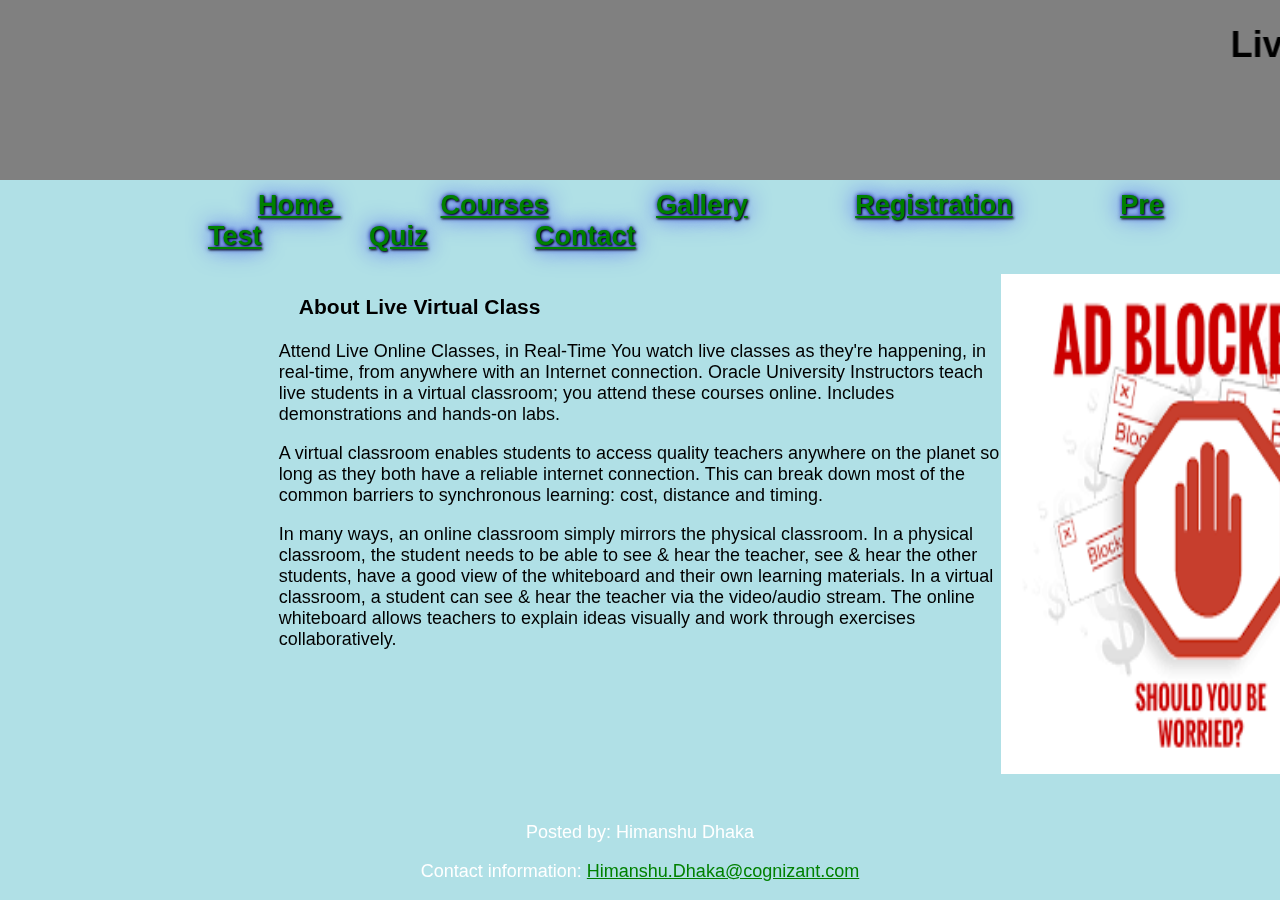
<file: index.html>
<!Doctype html>
<html>
    <head>
        <title>
            Live Virtual Class
        </title>
        <link rel="stylesheet"  type="text/css" href="css/index.css">
      </head>
      <body onload="myprompt()" style="background-color:powderblue;">
          <section>
          <header > 
            <script src="js/index.js">
            </script>
              <h1><marquee>Live Virtual Class</marquee></h1>
          </header>
          <nav>

              <ul >
                  <h2>
                  <li> <a href="index.html"> Home </a></li>
                  <li> <a href="courses.html"> Courses</a> </li>
                  <li> <a href="gallery.html">Gallery</a></li>
                  <li> <a href="registration.html">Registration</a></li>
                  <li> <a href="PreTest.html">Pre Test</a></li>
                  <li> <a href="Quiz.html">Quiz</a></li>
                  <li> <a href="contact.html">Contact</a></li>
                  </h2>
              </ul>    
          </nav>
          <div id="left"  > 
            <iframe width="320" height="500" src="https://www.youtube.com/embed/gqYSdflvfQk" frameborder="0" allow="accelerometer; autoplay; encrypted-media; gyroscope; picture-in-picture" allowfullscreen></iframe>
           </div>   
            <div id="middle" align="left" >
                <h3 id="abc"> <b>About Live Virtual Class</b></h3> 
                <p>Attend Live Online Classes, in Real-Time
                You watch live classes as they're happening, in real-time, from anywhere with an Internet connection.  
                Oracle University Instructors teach live students in a virtual classroom;
                you attend these courses online. Includes demonstrations and hands-on labs.</p>
                <p> A virtual classroom enables students to access quality teachers anywhere on the planet so long as they both have a reliable internet connection.
                    This can break down most of the common barriers to synchronous learning: cost, distance and timing. </p>
                <p> In many ways, an online classroom simply mirrors the physical classroom. In a physical classroom, the student needs to be able to see & hear the teacher, 
                    see & hear the other students, have a good view of the whiteboard and their own learning materials. In a virtual classroom, a student can see & hear the 
                    teacher via the video/audio stream. The online whiteboard allows teachers to explain ideas visually and work through exercises collaboratively.</p>
            </div>
            <div id="right">
                <div id="cf">
                <img class="bottom" src="Assets/images/ads.jfif" width="400" height="500">
                 <img  class="top" src="Assets/images/ads1.png" width="400" height="500"/>
                  </div>
            </div>
          </section>
          <div class="footer">
            <p>Posted by: Himanshu Dhaka</p>
            <p>Contact information: <a href="mailto:Himanshu.Dhaka@cognizant.com">Himanshu.Dhaka@cognizant.com</a></p>
          </div>
          
      </body>
          
</html>
</file>
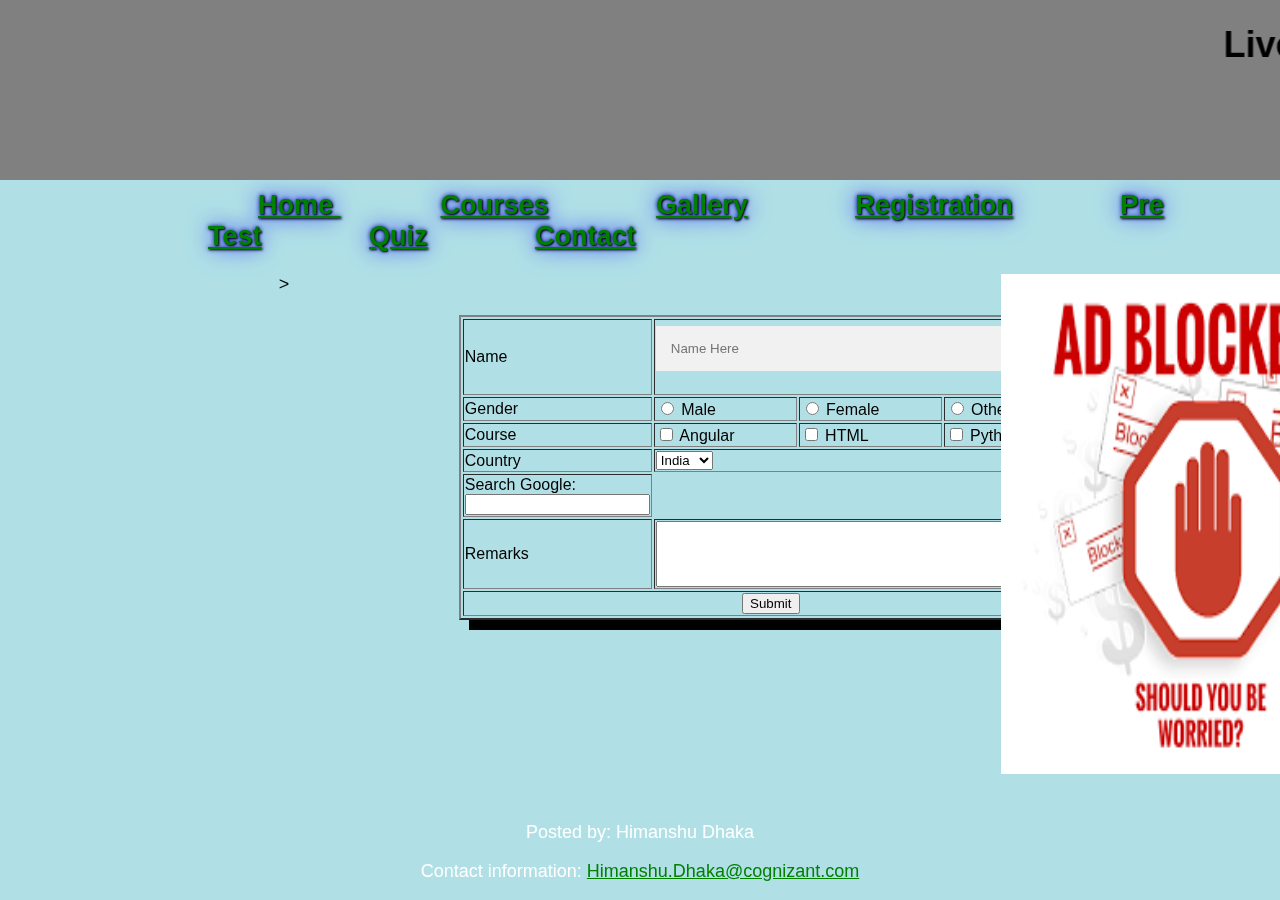
<file: contact.html>
<html><head>
    <title>
        Live Virtual Class
    </title>
    <link rel="stylesheet" type="text/css" href="css/index.css">
  </head>
  <body onload="myfunction()" style="background-color:powderblue;">
      <section>
      <header> 
          <h1><marquee>Live Virtual Class</marquee></h1>
      </header>
      <nav>

          <ul>
              <h2>
              <li> <a href="index.html"> Home </a></li>
              <li> <a href="courses.html"> Courses</a> </li>
              <li> <a href="gallery.html">Gallery</a></li>
              <li> <a href="registration.html">Registration</a></li>
              <li> <a href="PreTest.html">Pre Test</a></li>
              <li> <a href="Quiz.html">Quiz</a></li>
              <li> <a href="contact.html">Contact</a></li>
              </h2>
          </ul>    
      </nav>
      <div id="left"> 
        <iframe width="320" height="500" src="https://www.youtube.com/embed/gqYSdflvfQk" frameborder="0" allow="accelerometer; autoplay; encrypted-media; gyroscope; picture-in-picture" allowfullscreen=""></iframe>
       </div>   
        <div id="middle" align="left" padding-left="40px">
            <form><table border="2" >
                    <tbody><tr>
                        <td>Name</td>
                        <td colspan="3"><input type="text" name="Name" placeholder="Name Here"> </td>
                    </tr>
                    <tr>
                        <td>Gender</td>
                        <td><input type="radio" name="gender" value="male"> Male</td>
                        <td><input type="radio" name="gender" value="female"> Female</td>
                        <td><input type="radio" name="gender" value="other"> Other</td>
                  </tr>
                  <tr>
                      <td>Course </td>
                      <td> <input type="checkbox" name="Angular" value="Angular"> Angular</td><td><input type="checkbox" name="HTML" value="HTML"> HTML</td>
                      <td> <input type="checkbox" name="Python" value="Python"> Python </td>
                  </tr>
                  <tr>
                      <td>Country </td>
                      <td colspan="3">
                          <select name="Country" width="100%">
                          <option value="India">India</option>
                          <option value="China">China</option>
                          <option value="Nepal">Nepal</option> 
                          </select> 
                     
                    </td>
                </tr>
                <tr> <td>Search Google: <input type="search" q="googlesearch"> </td> </tr>>
                <tr>
                    <td>Remarks</td>
                     <td colspan="3"><textarea rows="4" cols="50">                             
                        </textarea></td>

                    </tr>
                    <tr>
                        <td colspan="4"><center><input type="submit" onclick="myFunction()"></center> </td>
                        </tr>
                </tbody></table>
                </form>
        </div>
        <div id="right">
            <div id="cf">
            <img class="bottom" src="Assets/images/ads.jfif" width="400" height="500">
             <img  class="top" src="Assets/images/ads1.png" width="400" height="500"/>
              </div>
        </div> 
         </section>
      <div class="footer">
        <p>Posted by: Himanshu Dhaka</p>
        <p>Contact information: <a href="mailto:Himanshu.Dhaka@cognizant.com">Himanshu.Dhaka@cognizant.com</a></p>
      </div>
  
      
</body></html>
</file>
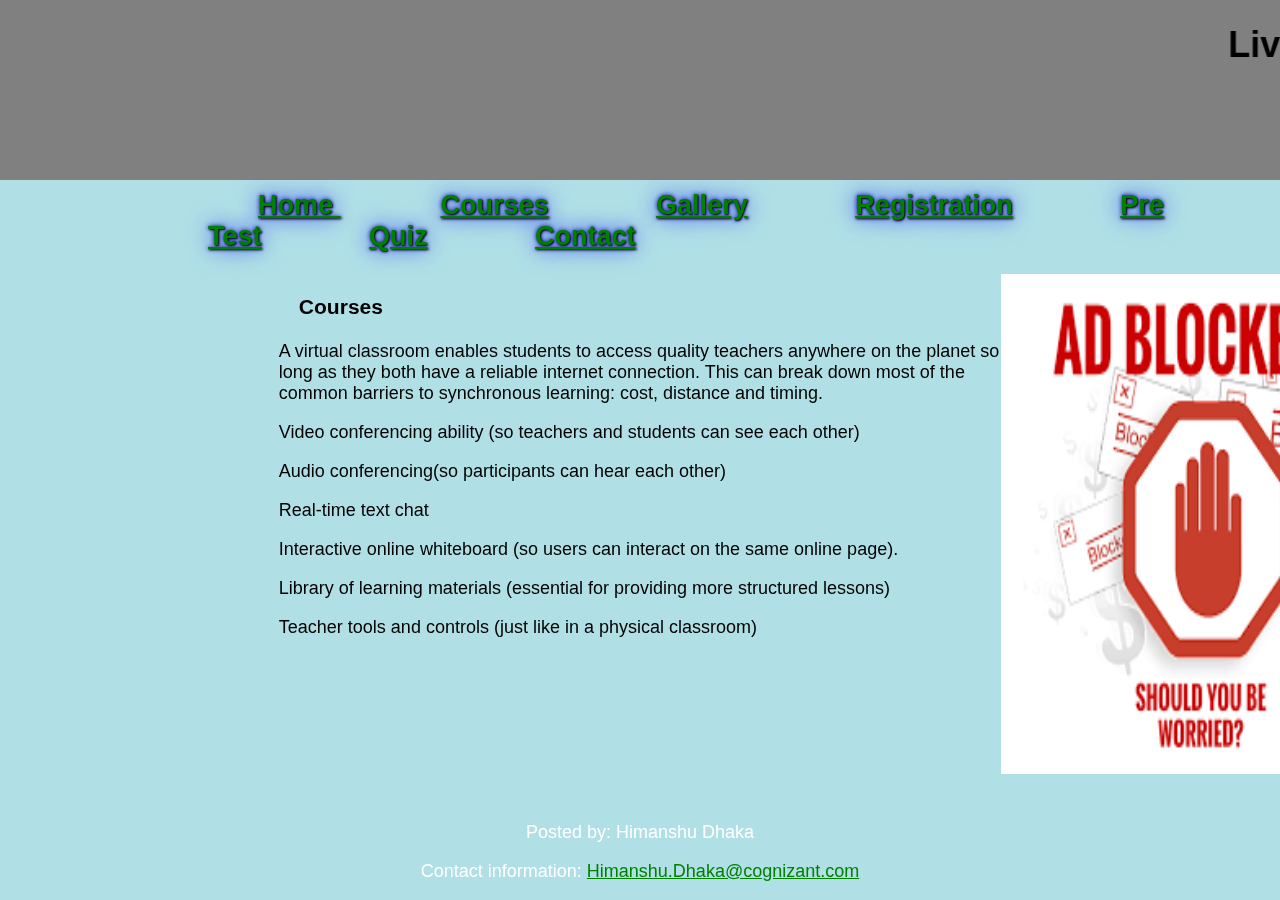
<file: courses.html>
<!Doctype html>
<html>
    <head>
        <title>
            Live Virtual Class
        </title>
        <link rel="stylesheet"  type="text/css" href="css/index.css">
      </head>
      <body style="background-color:powderblue;">
          <section>
          <header > 
              <h1><marquee>Live Virtual Class</marquee></h1>
          </header>
          <nav>

              <ul >
                  <h2>
                  <li> <a href="index.html"> Home </a></li>
                  <li> <a href="courses.html"> Courses</a> </li>
                  <li> <a href="gallery.html">Gallery</a></li>
                  <li> <a href="registration.html">Registration</a></li>
                  <li> <a href="PreTest.html">Pre Test</a></li>
                  <li> <a href="Quiz.html">Quiz</a></li>
                  <li> <a href="contact.html">Contact</a></li>
                  </h2>
              </ul>    
          </nav>
          <div id="left"  > 
            <iframe width="320" height="500" src="https://www.youtube.com/embed/gqYSdflvfQk" frameborder="0" allow="accelerometer; autoplay; encrypted-media; gyroscope; picture-in-picture" allowfullscreen></iframe>
           </div>   
            <div id="middle" align="left" >
                <h3 id="abc"> <b>Courses</b></h3> 
                <p>A virtual classroom enables students to access quality teachers anywhere on the planet so long as they both have a reliable internet connection.
                 This can break down most of the common barriers to synchronous learning: cost, distance and timing.</p>
                 <P>
                    Video conferencing ability (so teachers and students can see each other) </p>
                  <p>  Audio conferencing(so participants can hear each other) </p>
                   <p> Real-time text chat</p>
                   <p> Interactive online whiteboard (so users can interact on the same online page). </p>
                    <p>Library of learning materials (essential for providing more structured lessons)</p>
                    <p>Teacher tools and controls (just like in a physical classroom)</p>
                    
            </div>
            <div id="right">
                <div id="cf">
                <img class="bottom" src="Assets/images/ads.jfif" width="400" height="500">
                 <img  class="top" src="Assets/images/ads1.png" width="400" height="500"/>
                  </div>
            </div>
          </section>
          <div class="footer">
            <p>Posted by: Himanshu Dhaka</p>
            <p>Contact information: <a href="mailto:Himanshu.Dhaka@cognizant.com">Himanshu.Dhaka@cognizant.com</a></p>
          </div>
      </body>
          
</html>
</file>
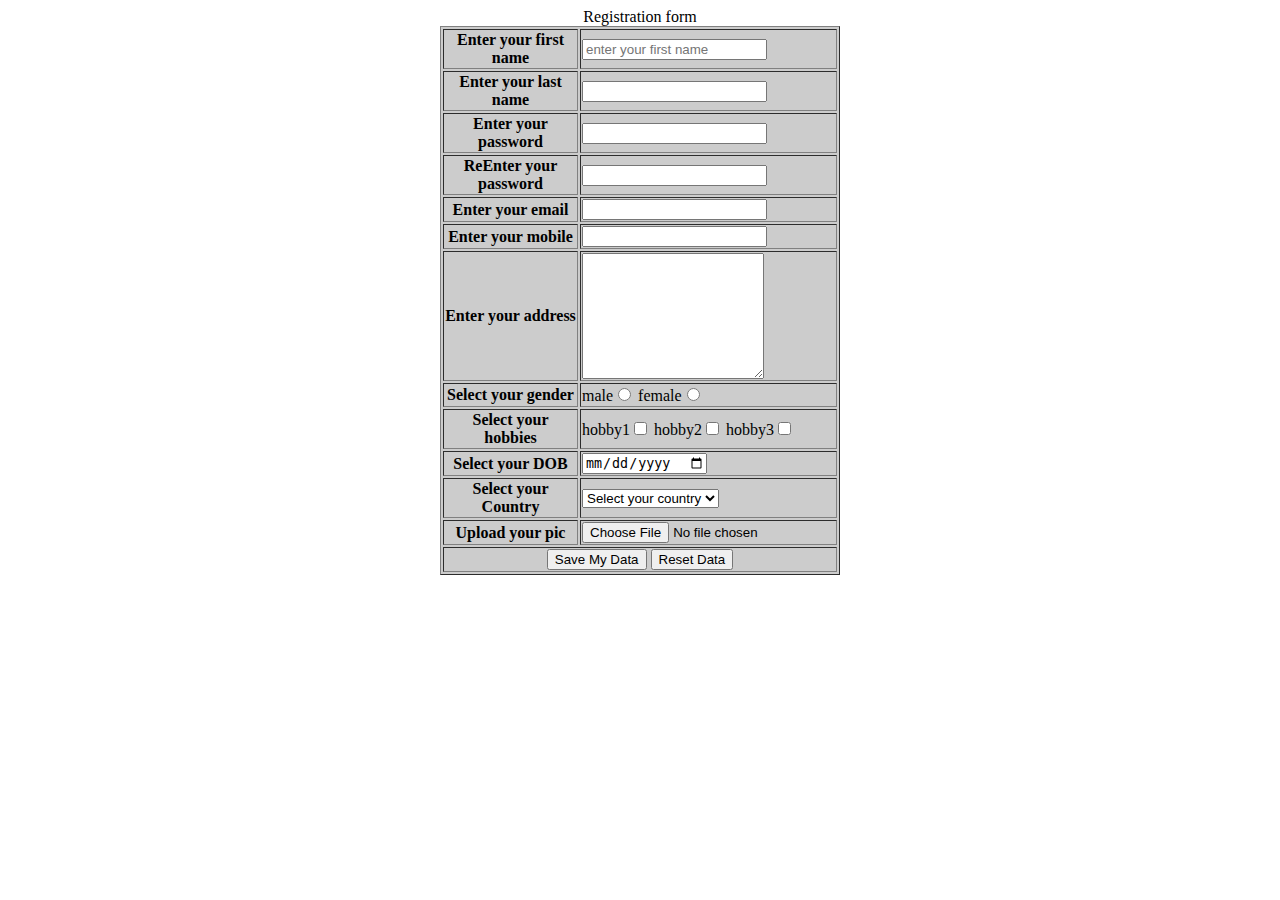
<file: FormValidation.html>
<html>
<head>
<title>HTML Table</title>
</head>
<body>
<form >
<table border="1" align="center" width="400" bgcolor="#CCCCCC" >
<caption>Registration form</caption>
<tr>
<th>Enter your first name</th>
<td><input type="text" name="fn" id="fn1" maxlength="10" title="enter your first name" placeholder="enter your first name" required/></td> 
</tr>
<tr>
<th>Enter your last name</th>
<td><input type="text"/></td>
</tr>
<tr>
<th>Enter your password</th>
<td><input type="password"/></td>
</tr>
<tr>
<th>ReEnter your password</th>
<td><input type="password"/></td>
</tr>
<tr>
<th>Enter your email</th>
<td><input type="email"/></td>
</tr>
<tr>
<th>Enter your mobile</th>
<td><input type="number"/></td>
</tr>
<tr>
<th>Enter your address</th>
<td><textarea rows="8" cols="20"></textarea></td>
</tr>
<tr>
<th>Select your gender</th>
<td>
male<input type="radio" name="g" value="m"/>
female<input type="radio" name="g" value="f"/>
</td>
</tr>
<tr>
<th>Select your hobbies</th>
<td>
hobby1<input type="checkbox" name="x[]" value="h"/>
hobby2<input type="checkbox" name="x[]" value="h2"/>
hobby3<input type="checkbox" name="x[]" value="h3"/>
</td>
</tr>
<tr>
<th>Select your DOB</th>
<td><input type="date"/></td>
</tr>
<tr>
<th>Select your Country</th>
<td>
<select name="country">
<option value="" selected="selected" disabled="disabled">Select your country</option>
<option value="1">India</option>
<option value="2">Pakistan</option>
</select>
</td>
</tr>
<tr>
<th>Upload your pic</th>
<td><input type="file"/></td>
</tr>
<tr>
<td colspan="2" align="center"><input type="submit" value="Save My Data"/>
<input type="reset" value="Reset Data"/>
</td>
</tr>
</table>
</form>
</body>
</html>
</file>
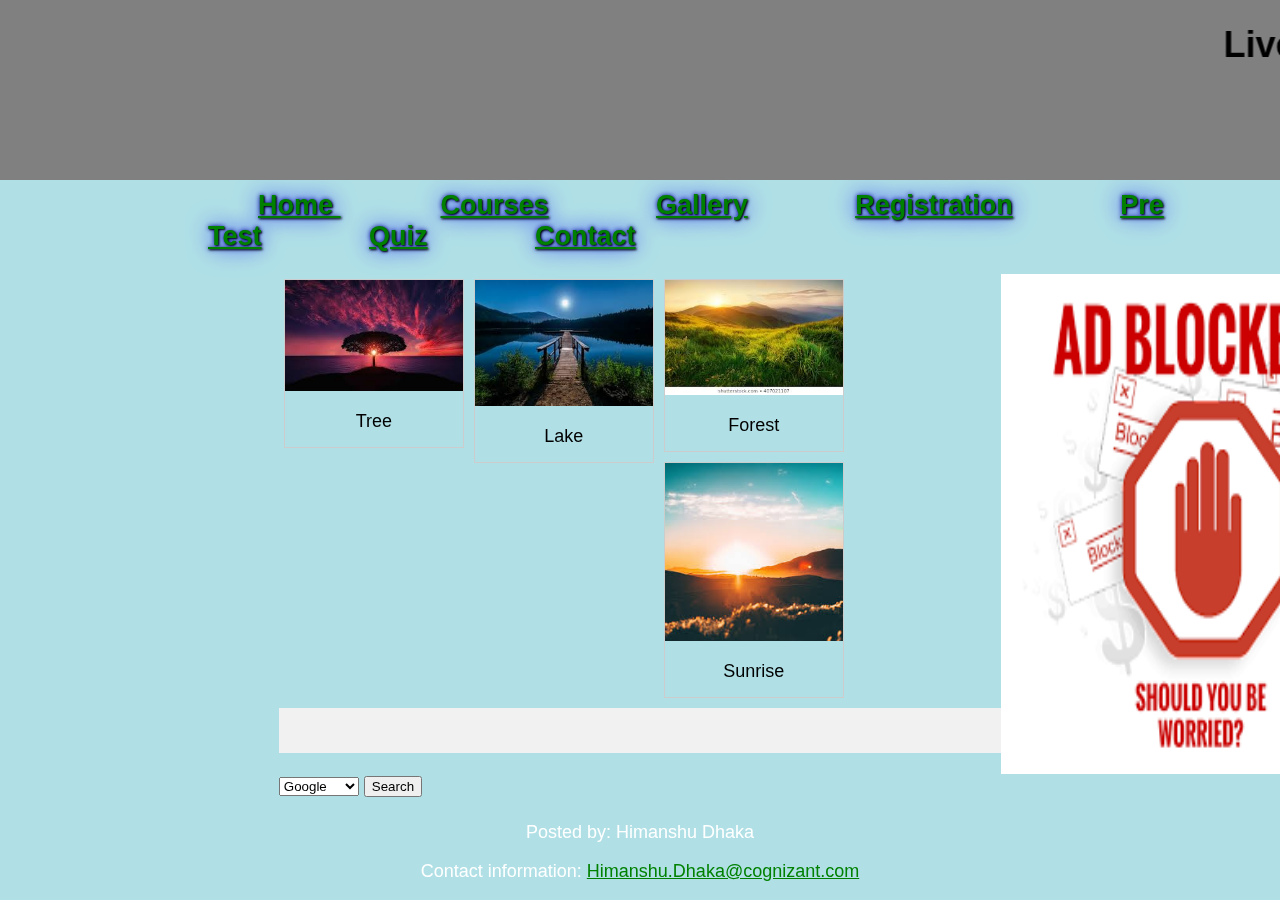
<file: gallery.html>
<!Doctype html>
<html>
    <head>
        <title>
            Live Virtual Class
        </title>
        <link rel="stylesheet"  type="text/css" href="css/index.css">
      </head>
      <body style="background-color:powderblue;">
          <section>
          <header > 
              <h1><marquee>Live Virtual Class</marquee></h1>
              <script src="js/index.js">
              </script>
          </header>
          <nav>

              <ul >
                  <h2>
                  <li> <a href="index.html"> Home </a></li>
                  <li> <a href="courses.html"> Courses</a> </li>
                  <li> <a href="gallery.html">Gallery</a></li>
                  <li> <a href="registration.html">Registration</a></li>
                  <li> <a href="PreTest.html">Pre Test</a></li>
                  <li> <a href="Quiz.html">Quiz</a></li>
                  <li> <a href="contact.html">Contact</a></li>
                  </h2>
              </ul>    
          </nav>
          <div id="left"  > 
            <iframe width="320" height="500" src="https://www.youtube.com/embed/gqYSdflvfQk" frameborder="0" allow="accelerometer; autoplay; encrypted-media; gyroscope; picture-in-picture" allowfullscreen></iframe>
           </div>   
            <div id="middle" align="left" >
                <div class="gallery">
                      <img src="Assets/images/img1.jfif" alt="Cinque Terre" width="600" height="400">
                    <div class="desc">Tree</div>
                  </div>
                  <div class="gallery">
                      <img src="Assets/images/img2.jfif" alt="Forest" width="600" height="400">
                    
                    <div class="desc">Lake</div>
                  </div>
                  
                  <div class="gallery">
                      <img src="Assets/images/img3.jfif" alt="Northern Lights" width="600" height="500">
                    
                    <div class="desc">Forest</div>
                  </div>
                  
                  <div class="gallery">
                      <img src="Assets/images/img4.jfif" alt="Mountains" width="600" height="300">
                    <div class="desc">Sunrise</div>
                  </div>
                  <form name="form2">
                    <input type="text" id="search1">
                    <select id="s1">
                      <option value="google" >Google</option>
                      <option value="Wikipedia" >Wikipedia</option >
                      <option value="Yahoo" >Yahoo</option >
                    </select>
                    <input type="button" value="Search" onclick="searchgoogle()">  
                    </form>
            </div>
            <div id="right">
                <div id="cf">
                <img class="bottom" src="Assets/images/ads.jfif" width="400" height="500">
                 <img  class="top" src="Assets/images/ads1.png" width="400" height="500"/>
                  </div>
            </div>
          </section>
          <div class="footer">
            <p>Posted by: Himanshu Dhaka</p>
            <p>Contact information: <a href="mailto:Himanshu.Dhaka@cognizant.com">Himanshu.Dhaka@cognizant.com</a></p>
          </div>
      </body>
          
</html>
</file>
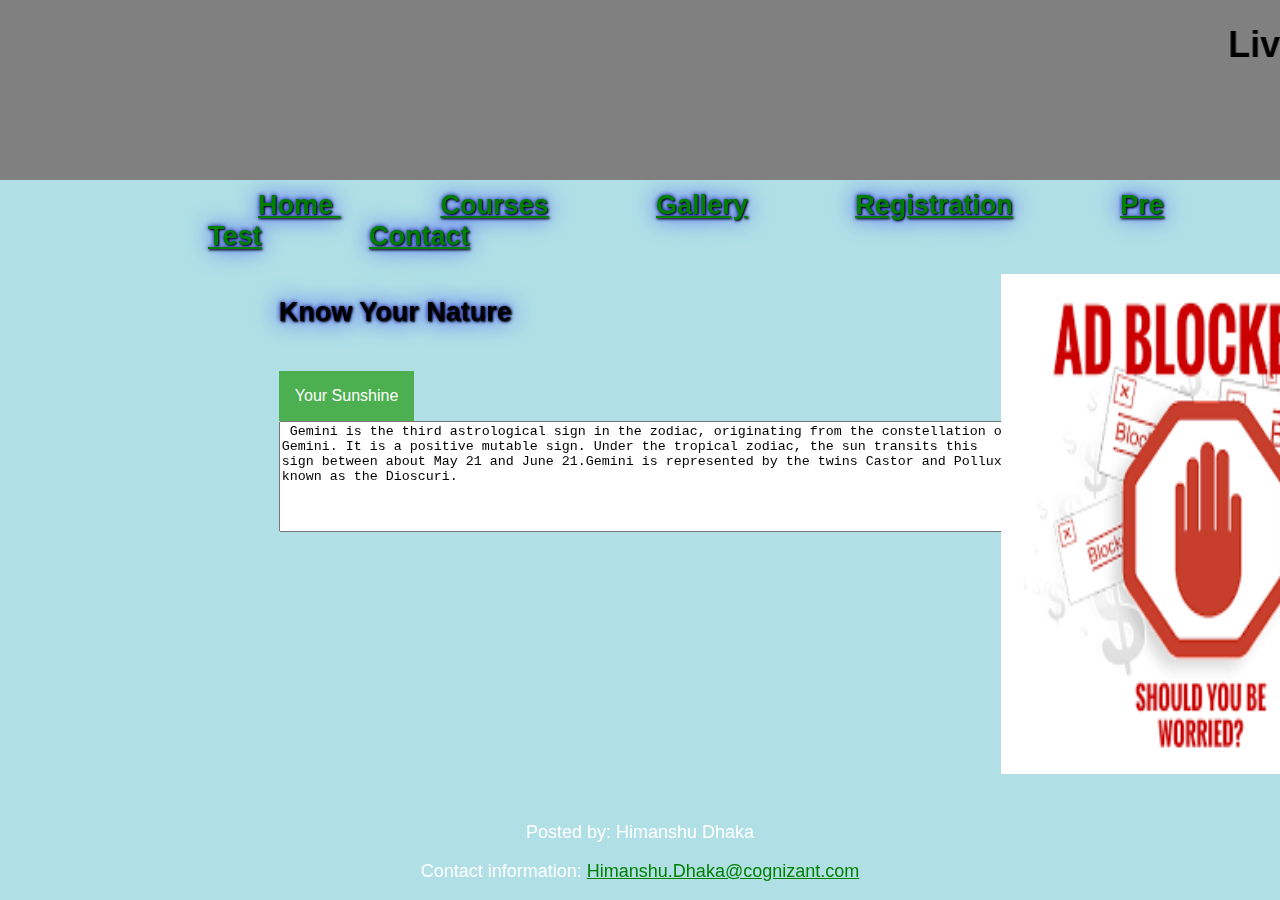
<file: Gemini.html>
<!Doctype html>
<html>
    <head>
        <title>
            Live Virtual Class
        </title>
        <link rel="stylesheet"  type="text/css" href="css/index.css">
      </head>
      <body style="background-color:powderblue;">
          <section>
          <header > 
              <h1><marquee>Live Virtual Class</marquee></h1>
          </header>
          <nav>

              <ul >
                  <h2>
                  <li> <a href="index.html"> Home </a></li>
                  <li> <a href="courses.html"> Courses</a> </li>
                  <li> <a href="gallery.html">Gallery</a></li>
                  <li> <a href="registration.html">Registration</a></li>
                  <li> <a href="PreTest.html">Pre Test</a></li>
                  <li> <a href="contact.html">Contact</a></li>
                  </h2>
              </ul>    
          </nav>
          <div id="left"  > 
            <iframe width="320" height="500" src="https://www.youtube.com/embed/gqYSdflvfQk" frameborder="0" allow="accelerometer; autoplay; encrypted-media; gyroscope; picture-in-picture" allowfullscreen></iframe>
           </div>   
            <div id="middle" align="left" >
            <h2> Know Your Nature</h2>
            <br>
            <div class="dropdown">
               <button class="dropbtn">Your Sunshine</button>
                   <div class="dropdown-content">
                   <a href="Gemini.html">Gemini</a>
                   <a href="Libra.html">Libra</a>
                   <a href="Sagittarius.html">Sagittarius</a>
                  </div>
                  
               </div>
               <br>
               <textarea rows="7" cols="90"> Gemini is the third astrological sign in the zodiac, originating from the constellation of Gemini. It is a positive mutable sign. Under the tropical zodiac, the sun transits this sign between about May 21 and June 21.Gemini is represented by the twins Castor and Pollux, known as the Dioscuri.                            
            </textarea>
            </div>
            <div id="right">
                <div id="cf">
                <img class="bottom" src="Assets/images/ads.jfif" width="400" height="500">
                 <img  class="top" src="Assets/images/ads1.png" width="400" height="500"/>
                  </div>
            </div>
          </section>
          <div class="footer">
            <p>Posted by: Himanshu Dhaka</p>
            <p>Contact information: <a href="mailto:Himanshu.Dhaka@cognizant.com">Himanshu.Dhaka@cognizant.com</a></p>
          </div>
          
      </body>
          
</html>
</file>
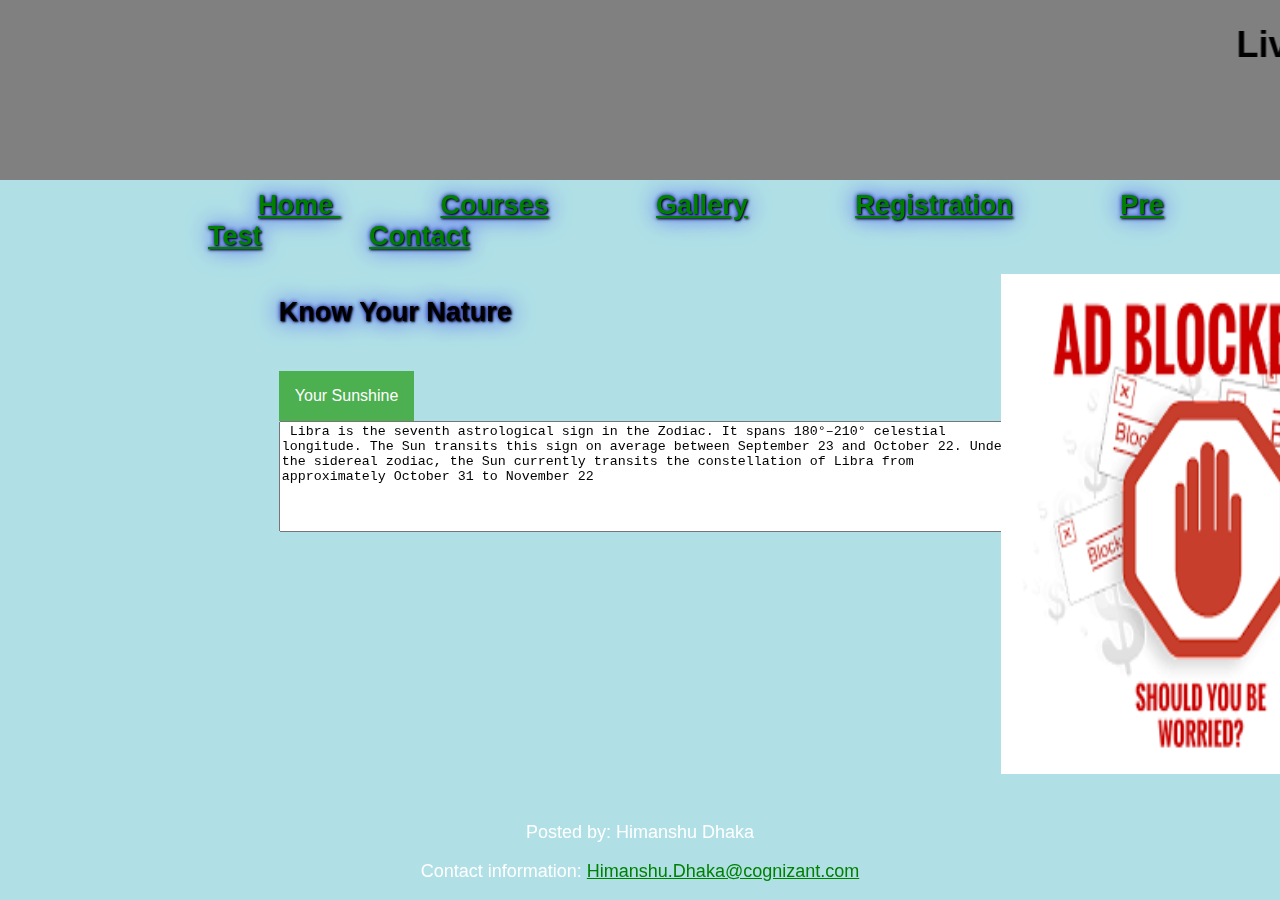
<file: Libra.html>
<!Doctype html>
<html>
    <head>
        <title>
            Live Virtual Class
        </title>
        <link rel="stylesheet"  type="text/css" href="css/index.css">
      </head>
      <body style="background-color:powderblue;">
          <section>
          <header > 
              <h1><marquee>Live Virtual Class</marquee></h1>
          </header>
          <nav>

              <ul >
                  <h2>
                  <li> <a href="index.html"> Home </a></li>
                  <li> <a href="courses.html"> Courses</a> </li>
                  <li> <a href="gallery.html">Gallery</a></li>
                  <li> <a href="registration.html">Registration</a></li>
                  <li> <a href="PreTest.html">Pre Test</a></li>
                  <li> <a href="contact.html">Contact</a></li>
                  </h2>
              </ul>    
          </nav>
          <div id="left"  > 
            <iframe width="320" height="500" src="https://www.youtube.com/embed/gqYSdflvfQk" frameborder="0" allow="accelerometer; autoplay; encrypted-media; gyroscope; picture-in-picture" allowfullscreen></iframe>
           </div>   
            <div id="middle" align="left" >
            <h2> Know Your Nature</h2>
            <br>
            <div class="dropdown">
               <button class="dropbtn">Your Sunshine</button>
                   <div class="dropdown-content">
                   <a href="Gemini.html">Gemini</a>
                   <a href="Libra.html">Libra</a>
                   <a href="Sagittarius.html">Sagittarius</a>
                  </div>
                  
               </div>
               <br>
               <textarea rows="7" cols="90"> Libra is the seventh astrological sign in the Zodiac. It spans 180°–210° celestial longitude. The Sun transits this sign on average between September 23 and October 22. Under the sidereal zodiac, the Sun currently transits the constellation of Libra from approximately October 31 to November 22                        
            </textarea>
            </div>
            <div id="right">
                <div id="cf">
                <img class="bottom" src="Assets/images/ads.jfif" width="400" height="500">
                 <img  class="top" src="Assets/images/ads1.png" width="400" height="500"/>
                  </div>
            </div>
          </section>
          <div class="footer">
            <p>Posted by: Himanshu Dhaka</p>
            <p>Contact information: <a href="mailto:Himanshu.Dhaka@cognizant.com">Himanshu.Dhaka@cognizant.com</a></p>
          </div>
          
      </body>
          
</html>
</file>
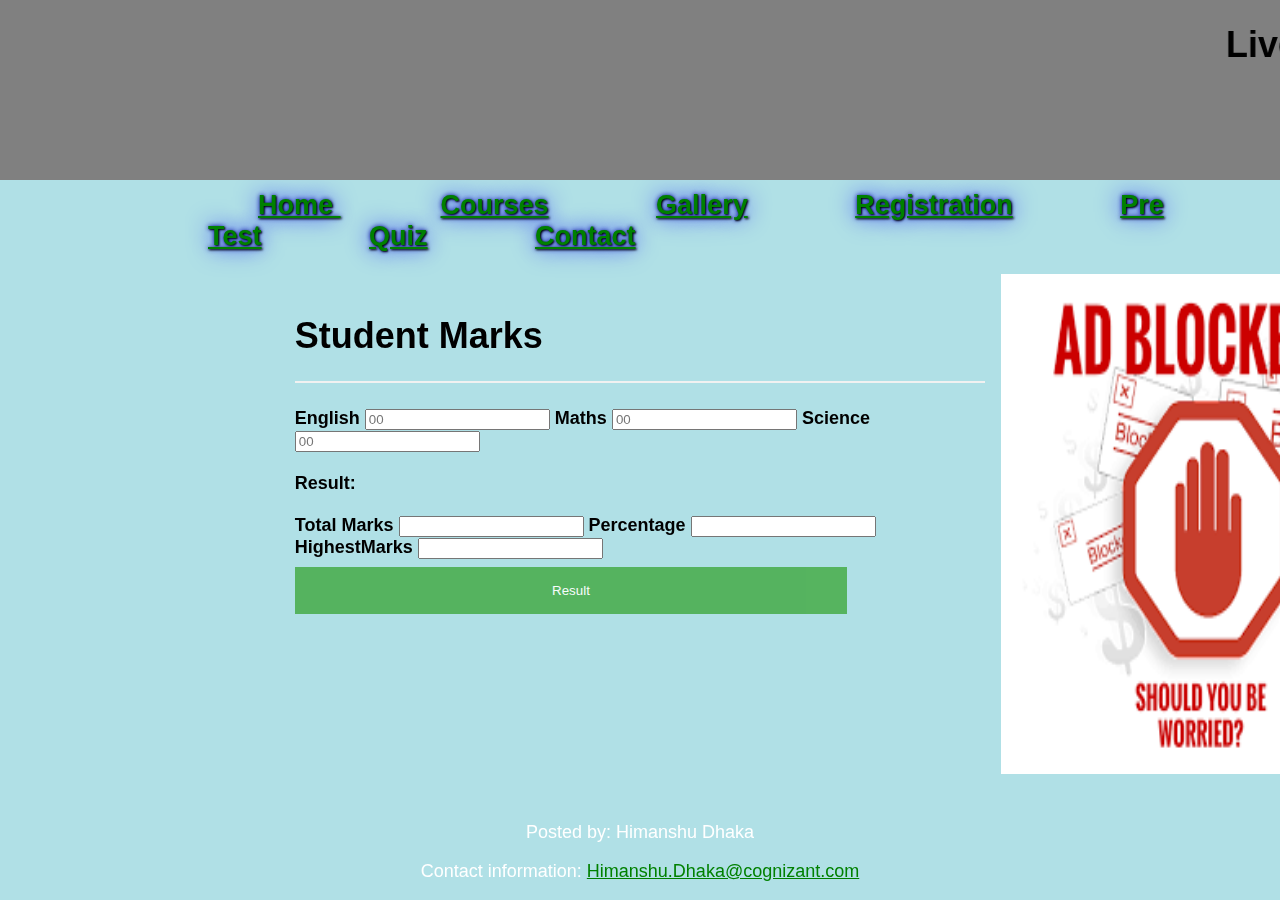
<file: PreTest.html>
<!Doctype html>
<html>
    <head>
        <title>
            Live Virtual Class
        </title>
        <link rel="stylesheet"  type="text/css" href="css/index.css">
      </head>
      <body onload="myfunction()" style="background-color:powderblue;">
          <section>
          <header > 
            <script src="js/index.js">
            </script>
              <h1><marquee>Live Virtual Class</marquee></h1>
          </header>
          <nav>

              <ul >
                  <h2>
                  <li> <a href="index.html"> Home </a></li>
                  <li> <a href="courses.html"> Courses</a> </li>
                  <li> <a href="gallery.html">Gallery</a></li>
                  <li> <a href="registration.html">Registration</a></li>
                  <li> <a href="PreTest.html">Pre Test</a></li>
                  <li> <a href="Quiz.html">Quiz</a></li>
                  <li> <a href="contact.html">Contact</a></li>
                  </h2>
              </ul>    
          </nav>
          <div id="left"  > 
            <iframe width="320" height="500" src="https://www.youtube.com/embed/gqYSdflvfQk" frameborder="0" allow="accelerometer; autoplay; encrypted-media; gyroscope; picture-in-picture" allowfullscreen></iframe>
           </div>   
            <div id="middle" align="left" >
                <form >
                    <div class="container">
                      <h1 id="demo" onmouseover="mouseOver()" onmouseout="mouseOut()"> Student Marks</h1>
                      <hr>
                      <label for="English"><b>English</b></label>
                      <input type="number" id="value1" placeholder="00" name="English"  onkeypress="myFunction1()">
                      <label for="Maths"><b>Maths</b></label>
                      <input type="number" id="value2" placeholder="00" name="Maths">
                      <label for="Science"><b>Science</b></label>
                      <input type="number" id="value3" placeholder="00" name="Science">
                      <br>
                      <br>
                      <label for="Result"><b>Result:</b></label>
                      <br>
                      <br>
                      <b>Total Marks</b>
                      <input type="number"  id="TotalMarks" readonly name="TotalMarks">
                      <b>Percentage</b>
                      <input type="number"  id="Percentage" readonly name="Percentage">
                      <b>HighestMarks</b>
                      <input type="number"  id="HighestMarks" readonly name="HighestMarks">
                      <br>
                      <input type="button" class="registerbtn" onclick="addNumbers()" value="Result"></input>
                    </div>
                  </form>
            </div>
            <div id="right">
                <div id="cf">
                <img class="bottom" src="Assets/images/ads.jfif" width="400" height="500">
                 <img  class="top" src="Assets/images/ads1.png" width="400" height="500"/>
                  </div>
            </div>
          </section>
          <div class="footer">
            <p>Posted by: Himanshu Dhaka</p>
            <p>Contact information: <a href="mailto:Himanshu.Dhaka@cognizant.com">Himanshu.Dhaka@cognizant.com</a></p>
          </div>
          
      </body>
          
</html>
</file>
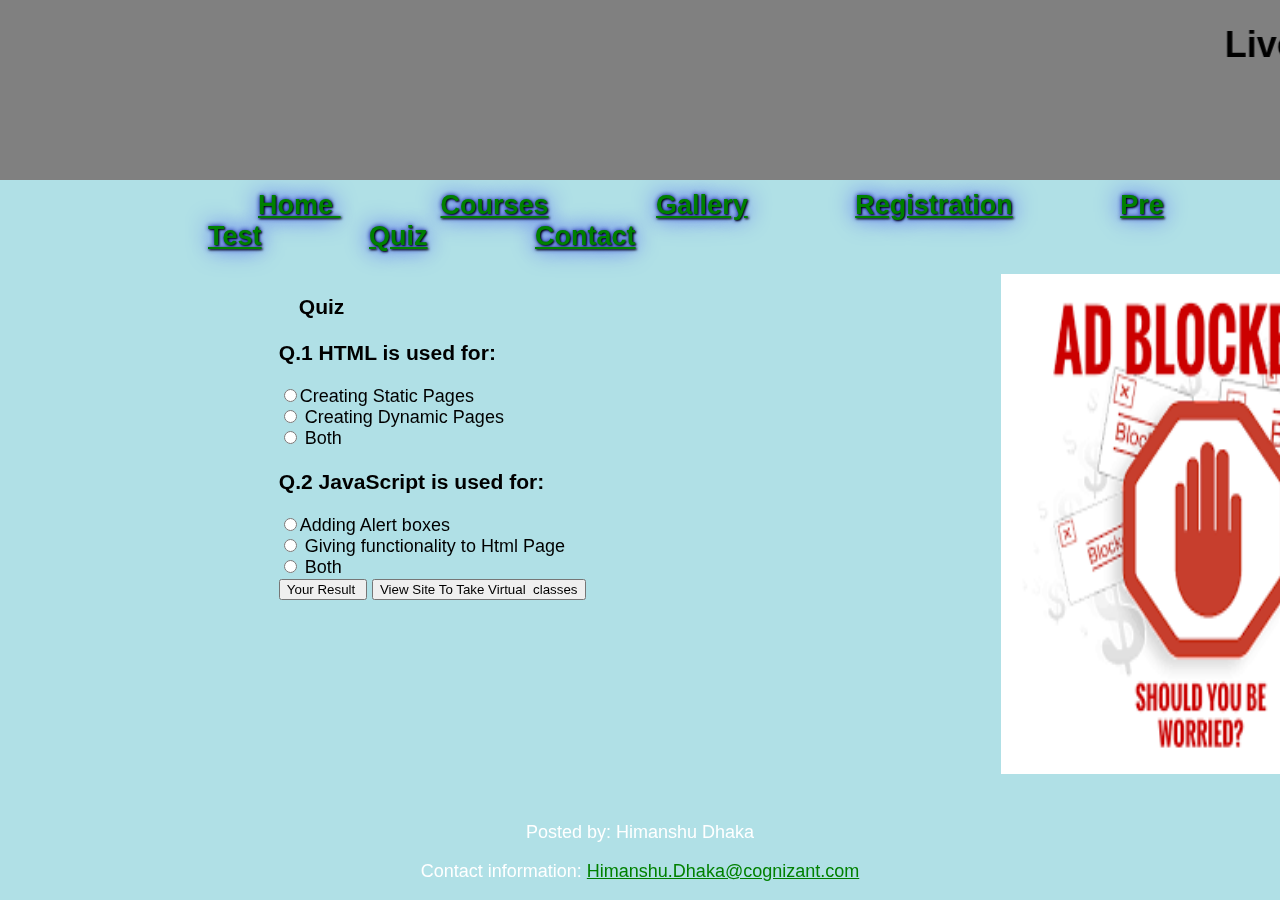
<file: Quiz.html>
<!Doctype html>
<html>
    <head>
        <title>
            Live Virtual Class
        </title>
        <link rel="stylesheet"  type="text/css" href="css/index.css">
      </head>
      <body style="background-color:powderblue;">
          <section>
          <header > 
              <h1><marquee>Live Virtual Class</marquee></h1>
              <script src="js/index.js">
              </script>
          </header>
          <nav>

              <ul >
                  <h2>
                  <li> <a href="index.html"> Home </a></li>
                  <li> <a href="courses.html"> Courses</a> </li>
                  <li> <a href="gallery.html">Gallery</a></li>
                  <li> <a href="registration.html">Registration</a></li>
                  <li> <a href="PreTest.html">Pre Test</a></li>
                  <li> <a href="Quiz.html">Quiz</a></li>
                  <li> <a href="contact.html">Contact</a></li>
                  </h2>
              </ul>    
          </nav>
          <div id="left"  > 
            <iframe width="320" height="500" src="https://www.youtube.com/embed/gqYSdflvfQk" frameborder="0" allow="accelerometer; autoplay; encrypted-media; gyroscope; picture-in-picture" allowfullscreen></iframe>
           </div>   
            <div id="middle" align="left" >
                <h3 id="abc"> <b>Quiz</b></h3> 
                <form name="form1">   
                      <h3>  Q.1 HTML is used for:</h3>
                        <input type="radio" name="HTML" value="a">Creating Static Pages<br>
                        <input type="radio" name="HTML" value="b" > Creating Dynamic Pages<br>
                        <input type="radio" name="HTML" value="c"> Both<br>
                  
                        <h3>  Q.2 JavaScript is used for:</h3> 
                        <input type="radio" name="JavaScript" value="2a" >Adding Alert boxes<br>
                        <input type="radio" name="JavaScript" value="2b"> Giving functionality to Html Page <br>
                        <input type="radio" name="JavaScript" value="2c"> Both<br>
                  <input type="button" value="Your Result " onclick="displayScore()"></center> 
                  <input type="button" value="View Site To Take Virtual  classes" onclick="newDoc()">     
                  
                </form>
                
            </div>
            <div id="right">
                <div id="cf">
                <img class="bottom" src="Assets/images/ads.jfif" width="400" height="500">
                 <img  class="top" src="Assets/images/ads1.png" width="400" height="500"/>
                  </div>
            </div>
          </section>
          <div class="footer">
            <p>Posted by: Himanshu Dhaka</p>
            <p>Contact information: <a href="mailto:Himanshu.Dhaka@cognizant.com">Himanshu.Dhaka@cognizant.com</a></p>
          </div>
          
      </body>
          
</html>
</file>
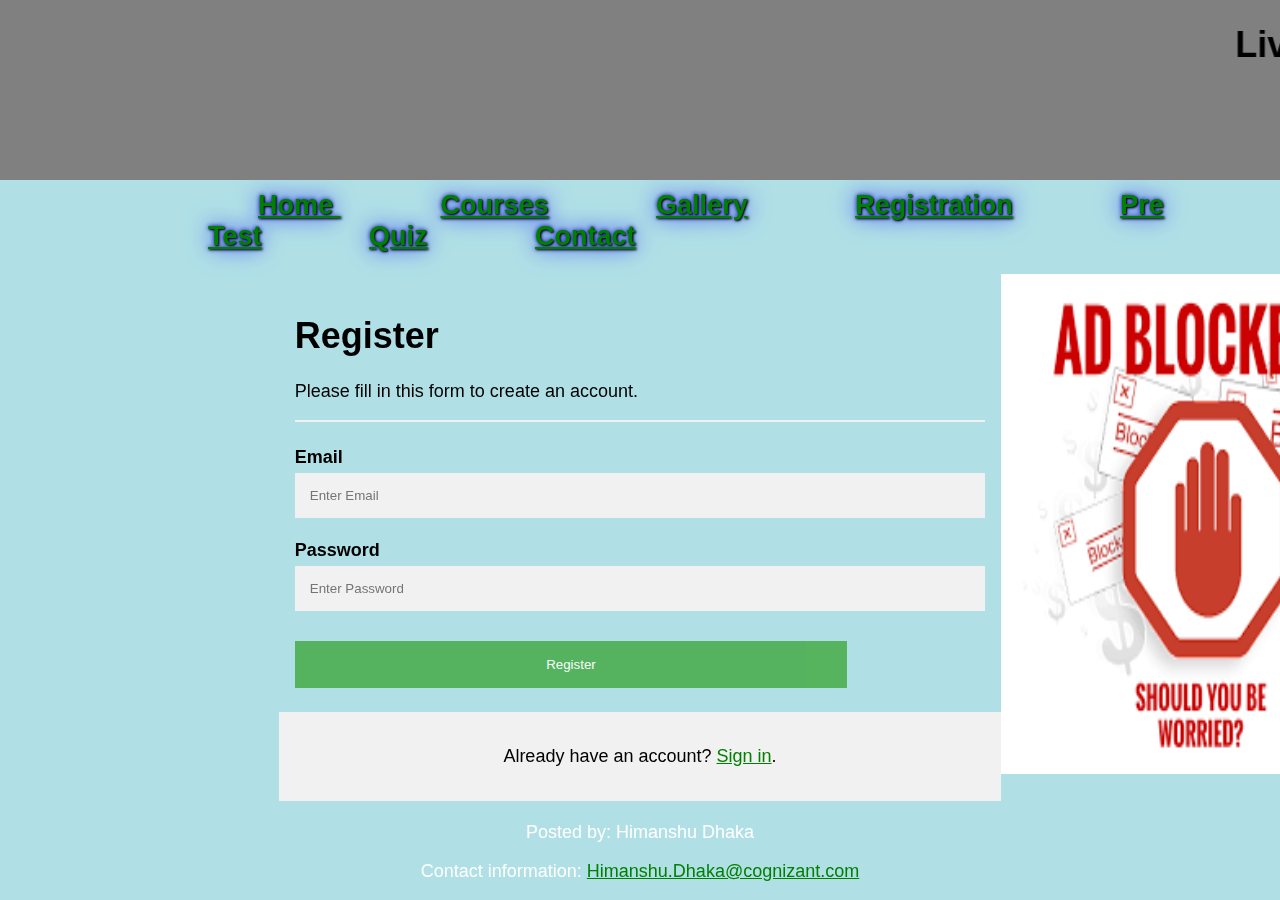
<file: registration.html>
<!Doctype html>
<html>
    <head>
        <title>
            Live Virtual Class
        </title>
        <link rel="stylesheet"  type="text/css" href="css/index.css">
      </head>
      <body style="background-color:powderblue;">
          <section>
          <header > 
            <script src="js/index.js">
            </script>
              <h1><marquee>Live Virtual Class</marquee></h1>
          </header>
          <nav>

              <ul >
                  <h2>
                  <li> <a href="index.html"> Home </a></li>
                  <li> <a href="courses.html"> Courses</a> </li>
                  <li> <a href="gallery.html">Gallery</a></li>
                  <li> <a href="registration.html">Registration</a></li>
                  <li> <a href="PreTest.html">Pre Test</a></li>
                  <li> <a href="Quiz.html">Quiz</a></li>
                  <li> <a href="contact.html">Contact</a></li>
                  </h2>
              </ul>    
          </nav>
          <div id="left"  > 
            <iframe width="320" height="500" src="https://www.youtube.com/embed/gqYSdflvfQk" frameborder="0" allow="accelerometer; autoplay; encrypted-media; gyroscope; picture-in-picture" allowfullscreen></iframe>
           </div>   
            <div id="middle" align="left" >
                <form name="form1"> 
                    <div class="container">
                      <h1>Register</h1>
                      <p>Please fill in this form to create an account.</p>
                      <hr>
                      <label for="email"><b>Email</b></label>
                      <input type="text" placeholder="Enter Email" name="email" onkeypress="on()" >
                      <label for="psw"><b>Password</b></label>
                      <input type="password" placeholder="Enter Password" name="psw" onfocus="myfunction12()">
                      <button type="submit" class="registerbtn">Register</button>
                    </div>
                  
                    <div class="container signin">
                      <p>Already have an account? <a href="#">Sign in</a>.</p>
                    </div>
                  </form>
            </div>
            <div id="right">
                <div id="cf">
                <img class="bottom" src="Assets/images/ads.jfif" width="400" height="500">
                 <img  class="top" src="Assets/images/ads1.png" width="400" height="500"/>
                  </div>
            </div>
          </section>
          <div class="footer">
            <p>Posted by: Himanshu Dhaka</p>
            <p>Contact information: <a href="mailto:Himanshu.Dhaka@cognizant.com">Himanshu.Dhaka@cognizant.com</a></p>
          </div>
      </body>
          
</html>
</file>
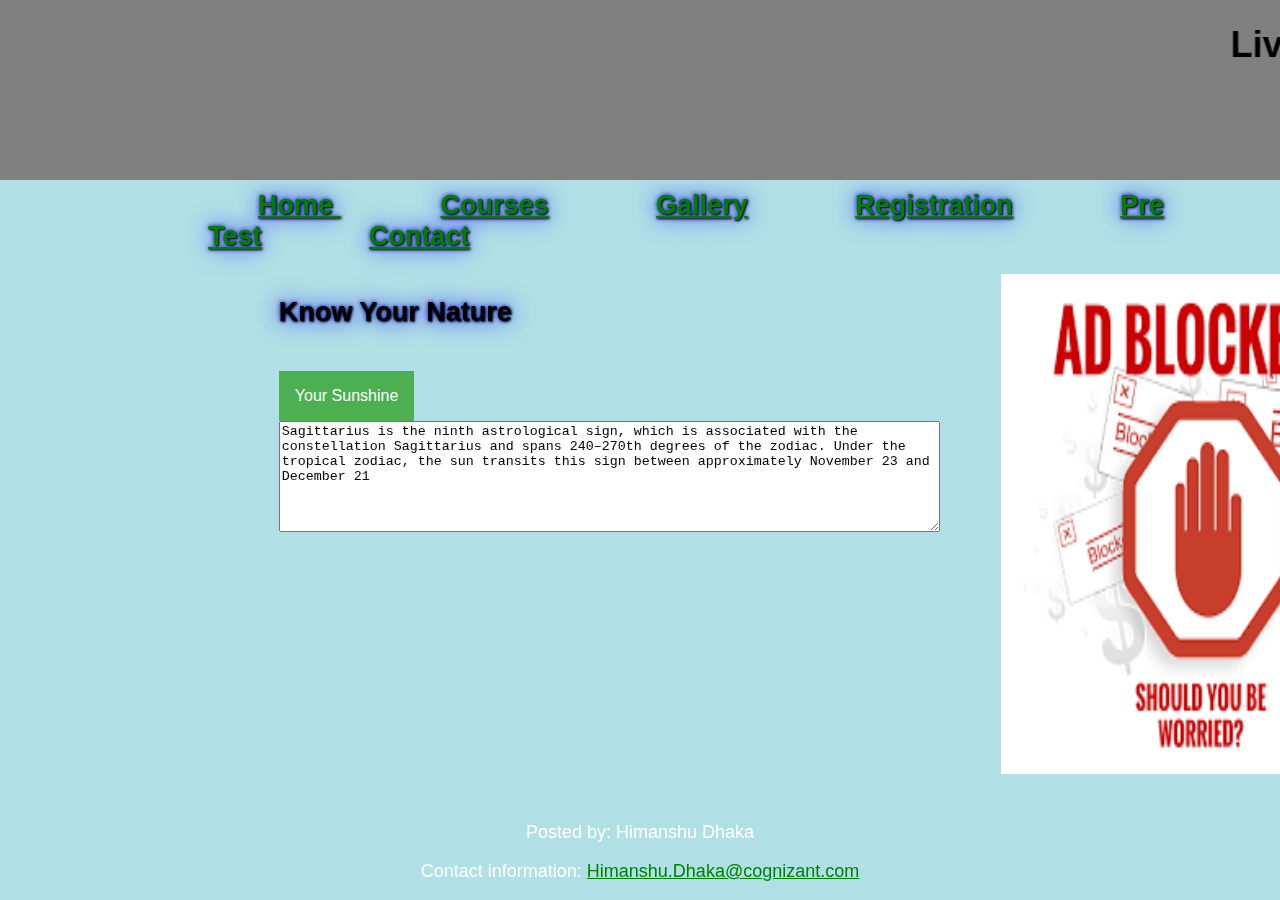
<file: Sagittarius.html>
<!Doctype html>
<html>
    <head>
        <title>
            Live Virtual Class
        </title>
        <link rel="stylesheet"  type="text/css" href="css/index.css">
      </head>
      <body style="background-color:powderblue;">
          <section>
          <header > 
              <h1><marquee>Live Virtual Class</marquee></h1>
          </header>
          <nav>

              <ul >
                  <h2>
                  <li> <a href="index.html"> Home </a></li>
                  <li> <a href="courses.html"> Courses</a> </li>
                  <li> <a href="gallery.html">Gallery</a></li>
                  <li> <a href="registration.html">Registration</a></li>
                  <li> <a href="PreTest.html">Pre Test</a></li>
                  <li> <a href="contact.html">Contact</a></li>
                  </h2>
              </ul>    
          </nav>
          <div id="left"  > 
            <iframe width="320" height="500" src="https://www.youtube.com/embed/gqYSdflvfQk" frameborder="0" allow="accelerometer; autoplay; encrypted-media; gyroscope; picture-in-picture" allowfullscreen></iframe>
           </div>   
            <div id="middle" align="left" >
            <h2> Know Your Nature</h2>
            <br>
            
            <div class="dropdown">
               <button class="dropbtn">Your Sunshine</button>
                   <div class="dropdown-content">
                   <a href="Gemini.html">Gemini</a>
                   <a href="Libra.html">Libra</a>
                   <a href="Sagittarius.html">Sagittarius</a>
                  </div>
                  
               </div>
               <br>
               <textarea rows="7" cols="80">Sagittarius is the ninth astrological sign, which is associated with the constellation Sagittarius and spans 240–270th degrees of the zodiac. Under the tropical zodiac, the sun transits this sign between approximately November 23 and December 21                        
            </textarea>
            </div>
            <div id="right">
                <div id="cf">
                <img class="bottom" src="Assets/images/ads.jfif" width="400" height="500">
                 <img  class="top" src="Assets/images/ads1.png" width="400" height="500"/>
                  </div>
            </div>
          </section>
          <div class="footer">
            <p>Posted by: Himanshu Dhaka</p>
            <p>Contact information: <a href="mailto:Himanshu.Dhaka@cognizant.com">Himanshu.Dhaka@cognizant.com</a></p>
          </div>
          
      </body>
          
</html>
</file>
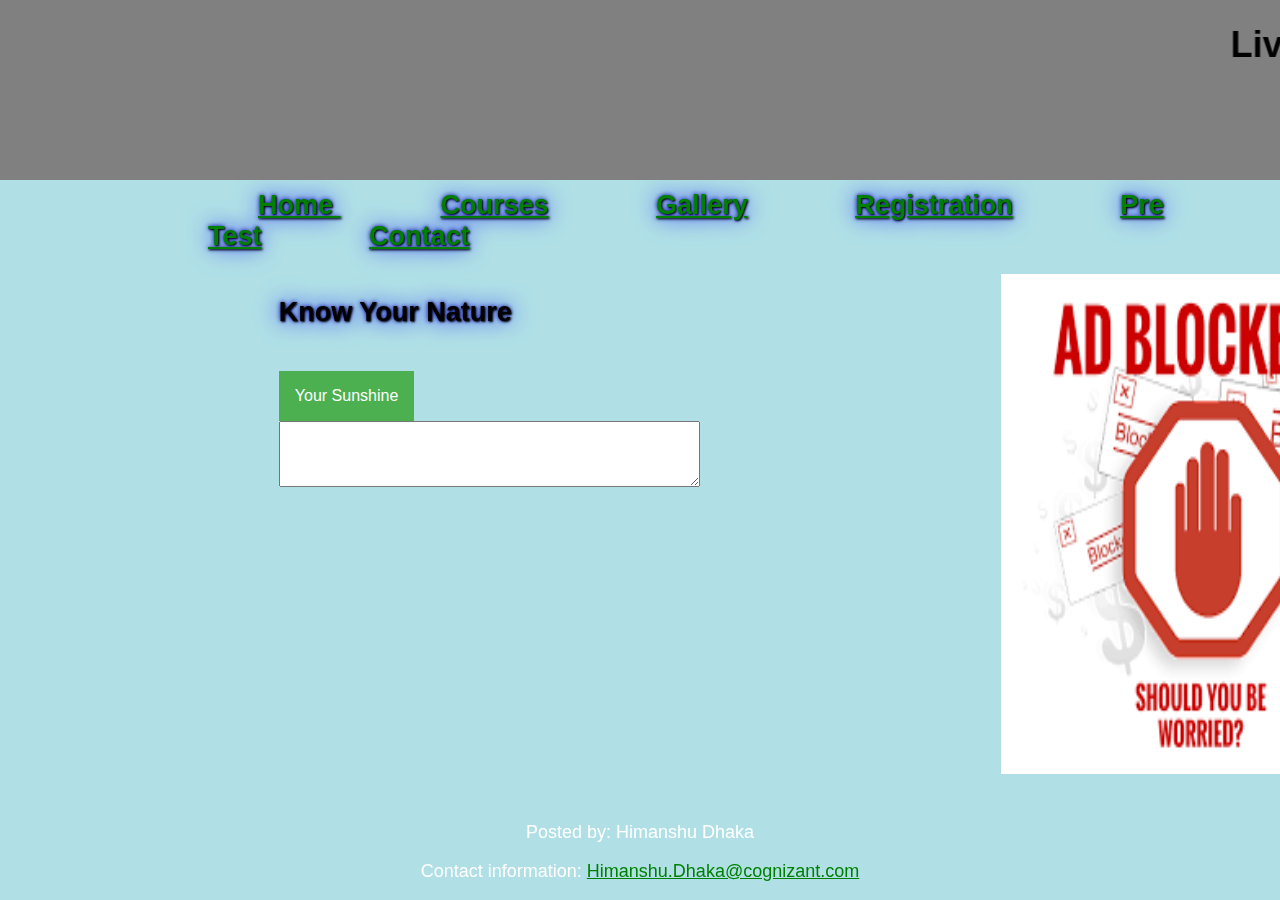
<file: sunshine.html>
<!Doctype html>
<html>
    <head>
        <title>
            Live Virtual Class
        </title>
        <link rel="stylesheet"  type="text/css" href="css/index.css">
      </head>
      <body style="background-color:powderblue;">
          <section>
          <header > 
              <h1><marquee>Live Virtual Class</marquee></h1>
          </header>
          <nav>

              <ul >
                  <h2>
                  <li> <a href="index.html"> Home </a></li>
                  <li> <a href="courses.html"> Courses</a> </li>
                  <li> <a href="gallery.html">Gallery</a></li>
                  <li> <a href="registration.html">Registration</a></li>
                  <li> <a href="PreTest.html">Pre Test</a></li>
                  <li> <a href="contact.html">Contact</a></li>
                  </h2>
              </ul>    
          </nav>
          <div id="left"  > 
            <iframe width="320" height="500" src="https://www.youtube.com/embed/gqYSdflvfQk" frameborder="0" allow="accelerometer; autoplay; encrypted-media; gyroscope; picture-in-picture" allowfullscreen></iframe>
           </div>   
            <div id="middle" align="left" >
            <h2> Know Your Nature</h2>
            <br>
            
            <div class="dropdown">
               <button class="dropbtn" value="Your Sunshine">Your Sunshine</button>
                   <div class="dropdown-content">
                   <a href="Gemini.html">Gemini</a>
                   <a href="Libra.html">Libra</a>
                   <a href="Sagittarius.html">Sagittarius</a>
                  </div>
                  
               </div>
               <br>
               <textarea rows="4" cols="50">                        
            </textarea>
            </div>
            <div id="right">
                <div id="cf">
                <img class="bottom" src="Assets/images/ads.jfif" width="400" height="500">
                 <img  class="top" src="Assets/images/ads1.png" width="400" height="500"/>
                  </div>
            </div>
          </section>
          <div class="footer">
            <p>Posted by: Himanshu Dhaka</p>
            <p>Contact information: <a href="mailto:Himanshu.Dhaka@cognizant.com">Himanshu.Dhaka@cognizant.com</a></p>
          </div>
          
      </body>
          
</html>
</file>
<file: css/index.css>
html
{  background-image: url('Assets/images/bg.jfif') no-repeat center center fixed; 
  -webkit-background-size: cover;
  -moz-background-size: cover;
  -o-background-size: cover;
  background-size: cover;
}
h2{
    text-shadow: 1px 1px 2px black, 0 0 25px blue, 0 0 5px darkblue;
}
a:link {
    color: green;
  }
  a:visited {
    color: green;
  }
    a:hover {
    color: red;
  }
  table{
      margin-top: 20px;
      margin-left: 180px;
    box-shadow: 10px 10px;
  }
  a:active {
    color: yellow;
  }
li {
    display:inline;
    padding: 50px;
  }
  
header {
    background-color: grey;
    position: fixed;
    top: 0;
    left: 0;
    right: 0;
    height: 20%;
    widows: 100%; 
    animation-name: example;
    animation-duration: 2s;
    animation-direction: alternate;
    animation-iteration-count: 30;
  
} 
  @keyframes example {
    from {background-color:yellowgreen;}
    to {background-color: #4da3ff;}
    
  }
  
nav{
    margin-left: 130px;
    margin-top: 100px;
}
body {
    
    font-family: sans-serif;
    margin-top: 60px;
    padding: 30px;
    font-size: large;
}
#left{
    float: left;
    width: 20%;
}
div.gallery:hover
{ opacity: 0.5;}
#right
{
    float:right;
    width:20%;
 
}
#middle
{
    float:left;
    width:60%;
}
#abc{
 padding-left:20px;
}
.footer {
  position: fixed;
  left: 0;
  bottom: 0;
  width: 100%;
  color: white;
  text-align: center;
  animation-duration: 2s;
  animation-name: example;
    animation-direction: alternate;
    animation-iteration-count: 30;
}
#cf {
    position:relative;
    height:281px;
    width:450px;
    margin:0 auto;

  }
  
  #cf img {
    position:absolute;
    left:0;
    transition: opacity 1s ease-in-out;
  }
  
  #cf img.top:hover {
    opacity:0;
  }
  
  * {box-sizing: border-box}

  /* Add padding to containers */
  .container {
    padding: 16px;
  }
  
  /* Full-width input fields */ 
  input[type=text], input[type=password] {
    width: 100%;
    padding: 15px;
    margin: 5px 0 22px 0;
    display: inline-block;
    border: none;
    background: #f1f1f1;
  }
  
  input[type=text]:focus, input[type=password]:focus {
    background-color: #ddd;
    outline: none;
  }
  
  /* Overwrite default styles of hr */
  hr {
    border: 1px solid #f1f1f1;
    margin-bottom: 25px;
  }
  
  /* Set a style for the submit/register button */
  .registerbtn {
    background-color: #4CAF50;
    color: white;
    padding: 16px 20px;
    margin: 8px 0;
    border: none;
    cursor: pointer;
    width: 80%;
    opacity: 0.9;
  }
  
  .registerbtn:hover {
    opacity:1;
  }
  
  /* Add a blue text color to links */
  a {
    color: dodgerblue;
  }
  
  /* Set a grey background color and center the text of the "sign in" section */
  .signin {
    background-color: #f1f1f1;
    text-align: center;

}
div.gallery {
    margin: 5px;
    border: 1px solid #ccc;
    float: left;
    width: 180px;
  }
  
  div.gallery:hover {
    border: 1px solid #777;
  }
  
  div.gallery img {
    width: 100%;
    height: auto;
  }
  
  div.desc {
    padding: 15px;
    text-align: center;
  }
  .dropbtn {
    background-color: #4CAF50;
    color: white;
    padding: 16px;
    font-size: 16px;
    border: none;
    cursor: pointer;
  }
  
  .dropdown {
    position: relative;
    display: inline-block;
  }
  
  .dropdown-content {
    display: none;
    position: absolute;
    background-color: #f9f9f9;
    min-width: 160px;
    box-shadow: 0px 8px 16px 0px rgba(0,0,0,0.2);
    z-index: 1;
  }
  
  .dropdown-content a {
    color: black;
    padding: 12px 16px;
    text-decoration: none;
    display: block;
  }
  
  .dropdown-content a:hover {background-color: #f1f1f1}
  
  .dropdown:hover .dropdown-content {
    display: block;
  }
  
  .dropdown:hover .dropbtn {
    background-color: #3e8e41;
  }
</file>
